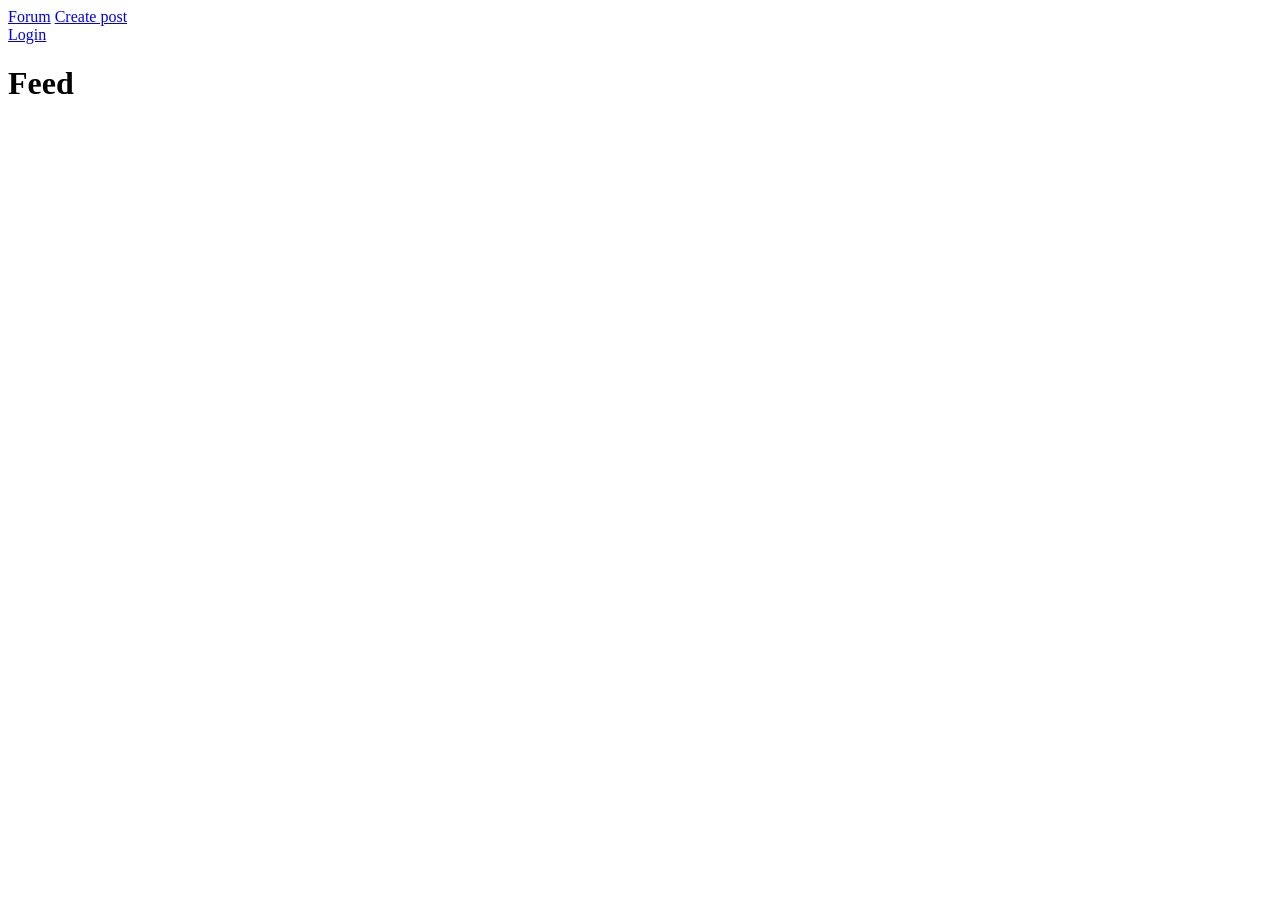
<file: frontend/index.html>
<!DOCTYPE html>
<html lang="en">
<head>
    <meta charset="UTF-8">
    <title>Forum</title>
    <link rel="stylesheet" href="style.css">
</head>
<body>
    <header>
        <nav>
            <a href="index.html" class="forumLogo">Forum</a>
            <a href="create_post.html" class="navLink">Create post</a>
        </nav>
    </header>

    <a href="login.html">Login</a>
    <h1>Feed</h1>
    <div id="posts"></div>
    <script src="script.js"></script>
</body>
</html>
</file>
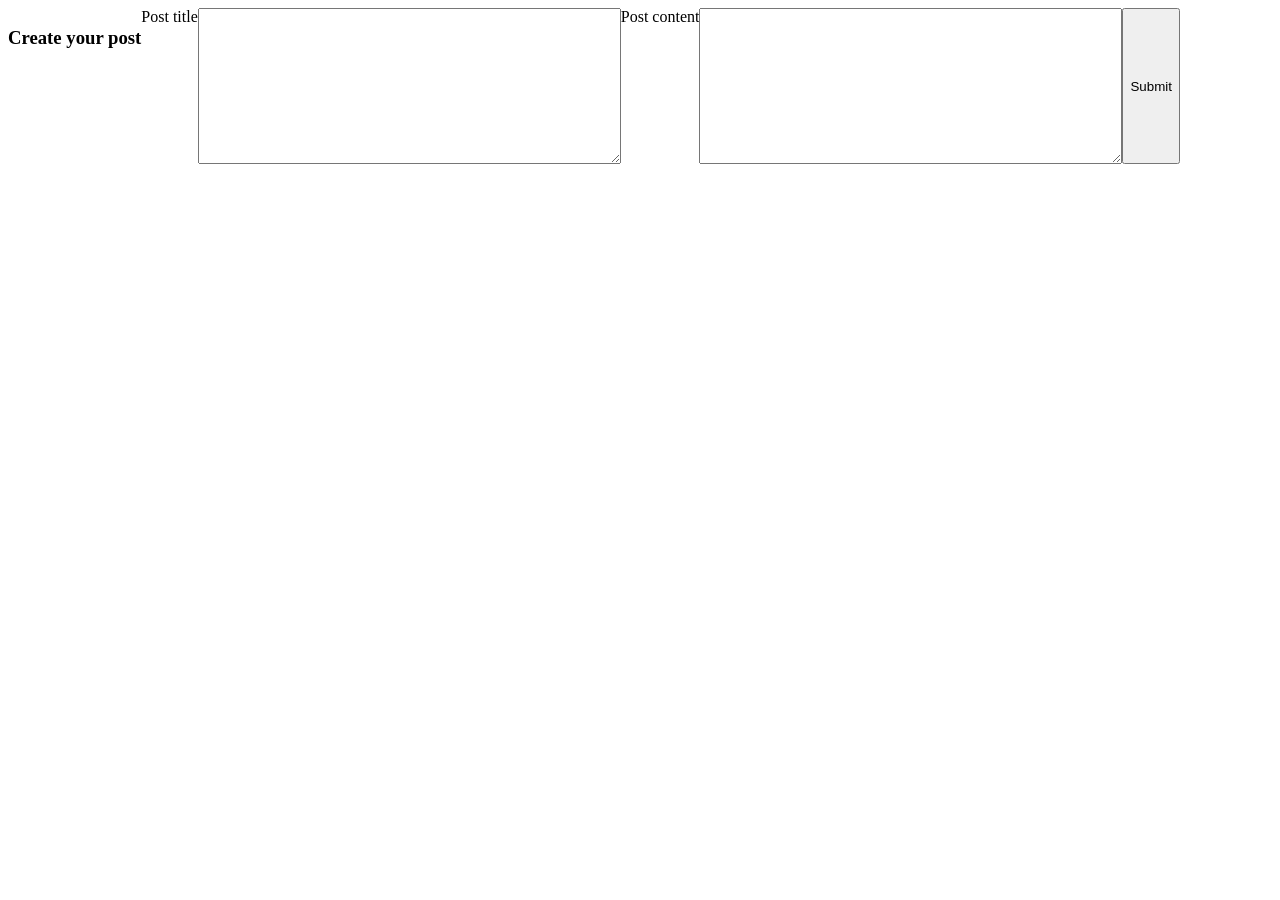
<file: frontend/create_post.html>
<!DOCTYPE html>
<html lang="en">
<head>
    <meta charset="UTF-8">
    <title>Create post</title>
    <link rel="stylesheet" href="style.css">
</head>
<body>
    <div class="postCreate">
        <h3>Create your post</h3><br>
        <label for="post-title">Post title</label><br>
        <textarea id="post-title" name="post_content" rows="1" cols="50" required></textarea><br><br>
        <label for="post-content">Post content</label><br>
        <textarea id="post-content" name="post_content" rows="10" cols="50" required></textarea><br><br>
        <input type="submit" value="Submit">
    </div>

    <p id="postCreateMessage"></p>

    <script src="script.js"></script>
</body>
</html>
</file>
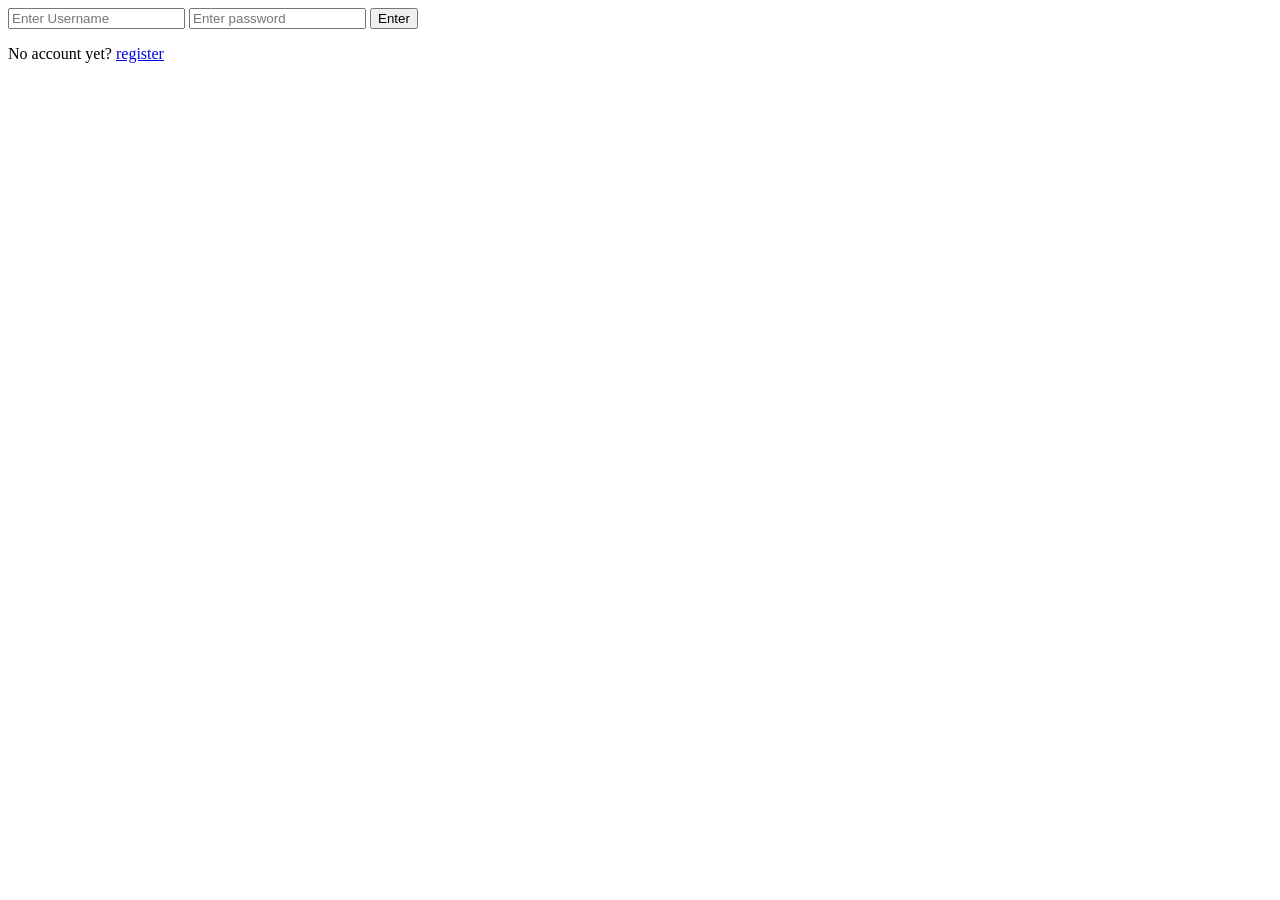
<file: frontend/login.html>
<!DOCTYPE html>
<html lang="en">
<head>
    <meta charset="UTF-8">
    <title>Forum</title>
    <link rel="stylesheet" href="style.css">
</head>
<body>
    <form id="loginForm">
        <input id="username" placeholder="Enter Username" type="text">
        <input id="password" placeholder="Enter password" type="password">
        <button type="submit">Enter</button>
    </form>

    <p>No account yet? <a href="register.html">register</a></p>
    
    <p id="loginMessage"></p>
    <script src="script.js"></script>
</body>
</html>
</file>
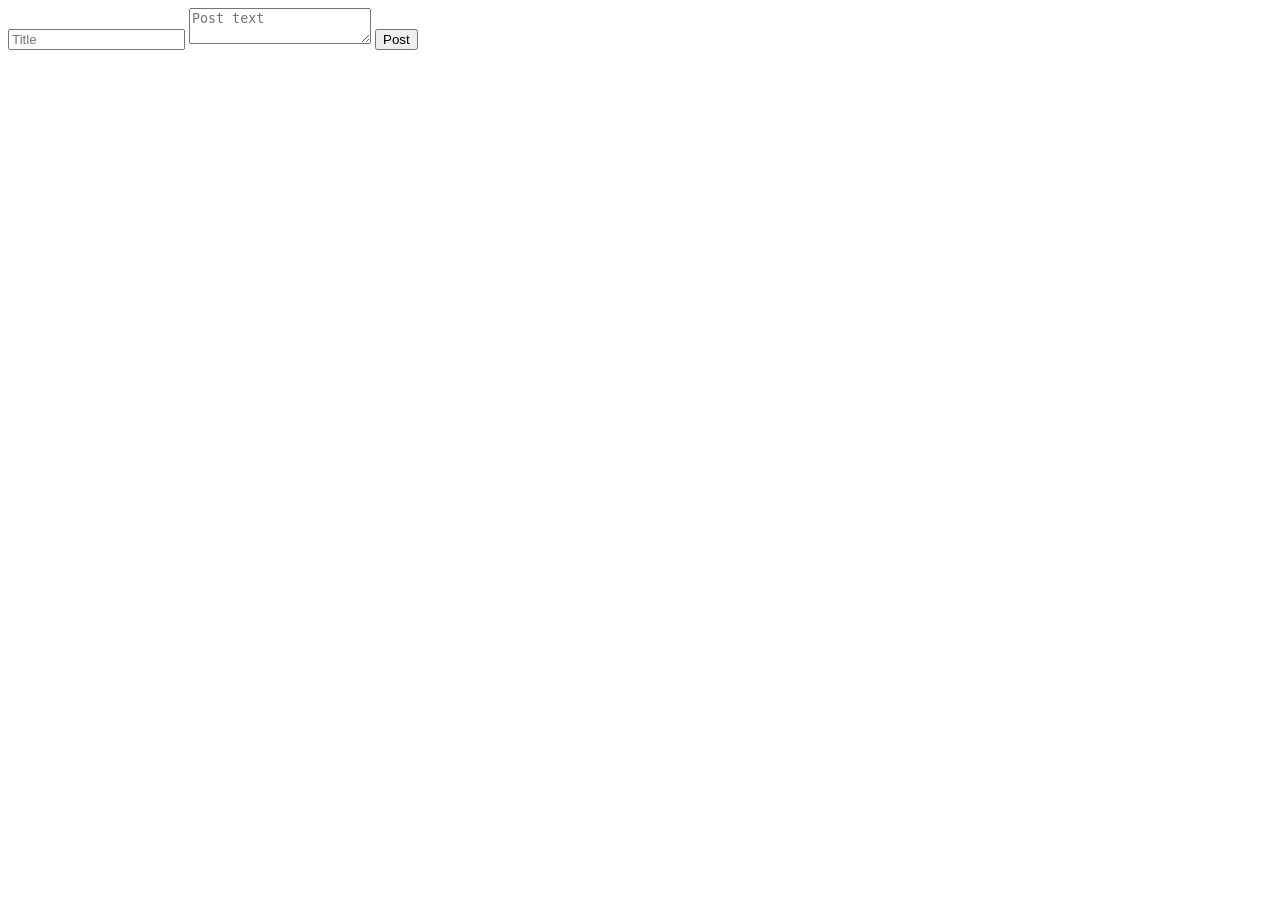
<file: frontend/post.html>
<!DOCTYPE html>
<html lang="en">
<head>
    <meta charset="UTF-8">
    <title>New Post</title>
    <link rel="stylesheet" href="style.css">
</head>
<body>
    <form id="postForm">
        <input id="postTitle" placeholder="Title" type="text">
        <textarea id="postContent" placeholder="Post text"></textarea>
        <button type="submit">Post</button>
    </form>

    <p id="createMessage"></p>
    <script src="script.js"></script>
</body>
</html>
</file>
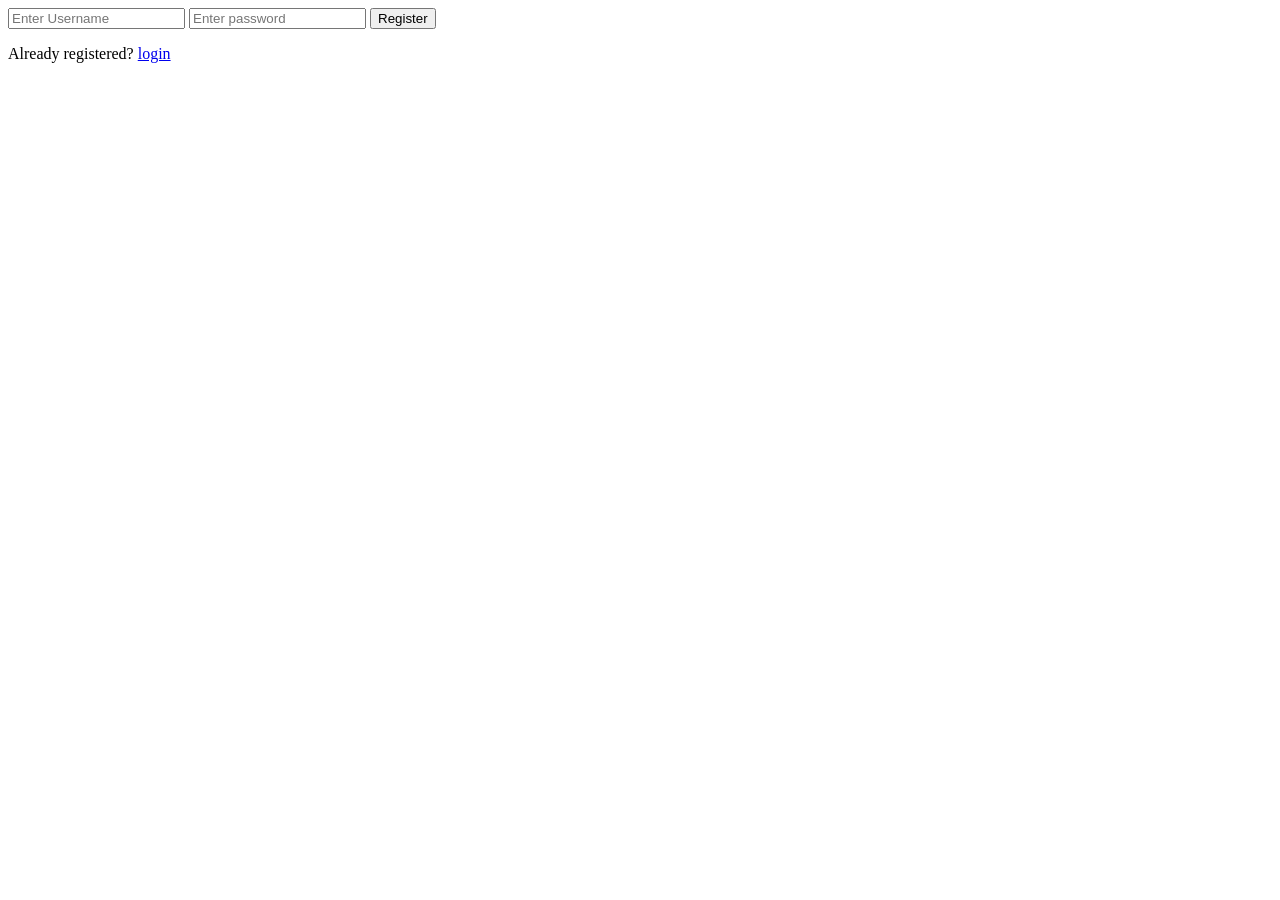
<file: frontend/register.html>
<!DOCTYPE html>
<html lang="en">
<head>
    <meta charset="UTF-8">
    <title>Forum</title>
    <link rel="stylesheet" href="style.css">
</head>
<body>
    <form id="registerForm">
        <input id="username" placeholder="Enter Username" type="text">
        <input id="password" placeholder="Enter password" type="password">
        <button type="submit">Register</button>
    </form>

    <p>Already registered? <a href="login.html">login</a></p>

    <p id="registerMessage"></p>

    <script src="script.js"></script>
</body>
</html>
</file>
<file: frontend/style.css>
.post {
    font-size: 16px;
    color: black;
    font-family: -apple-system;
    text-align: center;
}

* {
    box-sizing: border-box;
}

header {
    height: auto;
}

.postCreate {
    display: flex;
}
</file>
